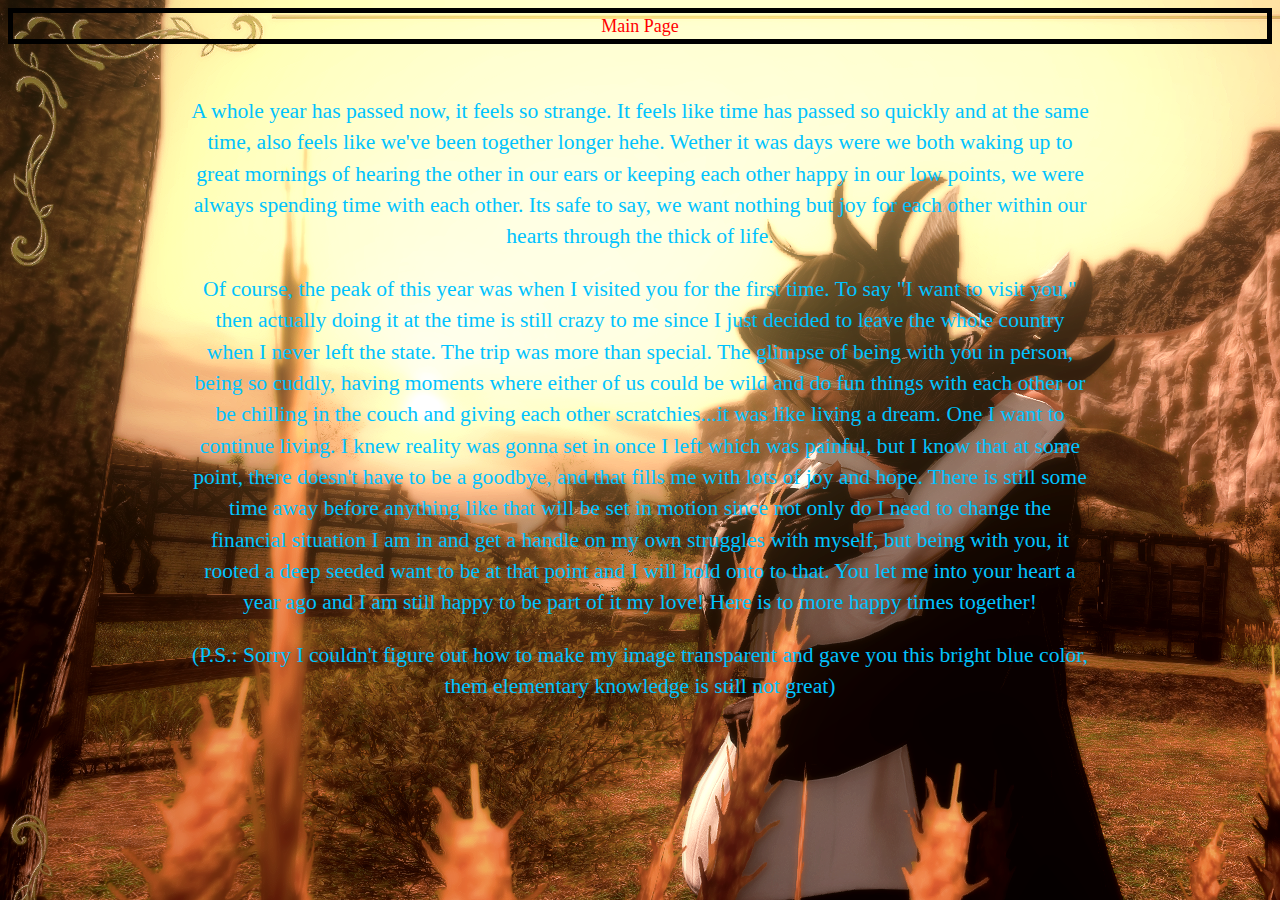
<file: HTMLs/Letter.html>
<!DOCTYPE html>
<html lang="en">
<head>
    <meta charset="UTF-8">
    <meta name="viewport" content="width=device-width, initial-scale=1.0">
    <link rel="stylesheet" href="../CSS Styles/Style.css">
    <title>A Few Words</title>
</head>
<nav> <a href="index.html"> Main Page</a></nav>
<body class="body-main">
    <div>
        <section>
    <p class="Letter"> 
A whole year has passed now, it feels so strange. It feels like time has passed so quickly and at the same time, also feels like we've been together longer hehe. Wether it was days were we both waking up to great mornings of hearing the other in our ears or keeping each other happy in our low points, we were always spending time with each other. Its safe to say, we want nothing but joy for each other within our hearts through the thick of life.    
</p>
<p class="Letter"> Of course, the peak of this year was when I visited you for the first time. To say "I want to visit you," then actually doing it at the time is still crazy to me since I just decided to leave the whole country when I never left the state. The trip was more than special. The glimpse of being with you in person, being so cuddly, having moments where either of us could be wild and do fun things with each other or be chilling in the couch and giving each other scratchies...it was like living a dream. One I want to continue living. I knew reality was gonna set in once I left which was painful, but I know that at some point, there doesn't have to be a goodbye, and that fills me with lots of joy and hope. There is still some time away before anything like that will be set in motion since not only do I need to change the financial situation I am in and get a handle on my own struggles with myself, but being with you, it rooted a deep seeded want to be at that point and I will hold onto to that. You let me into your heart a year ago and I am still happy to be part of it my love! Here is to more happy times together!   
</p>
<p class="Letter">
(P.S.: Sorry I couldn't figure out how to make my image transparent and gave you this bright blue color, them elementary knowledge is still not great)
</p>
</section>
</div>
<div>

</div>  
<div>

   <style>
body {
background-image: url('../Pictures/HappiestDay.png');
}
   </style>
      
        
    
</div>
</body>
</html>
</file>
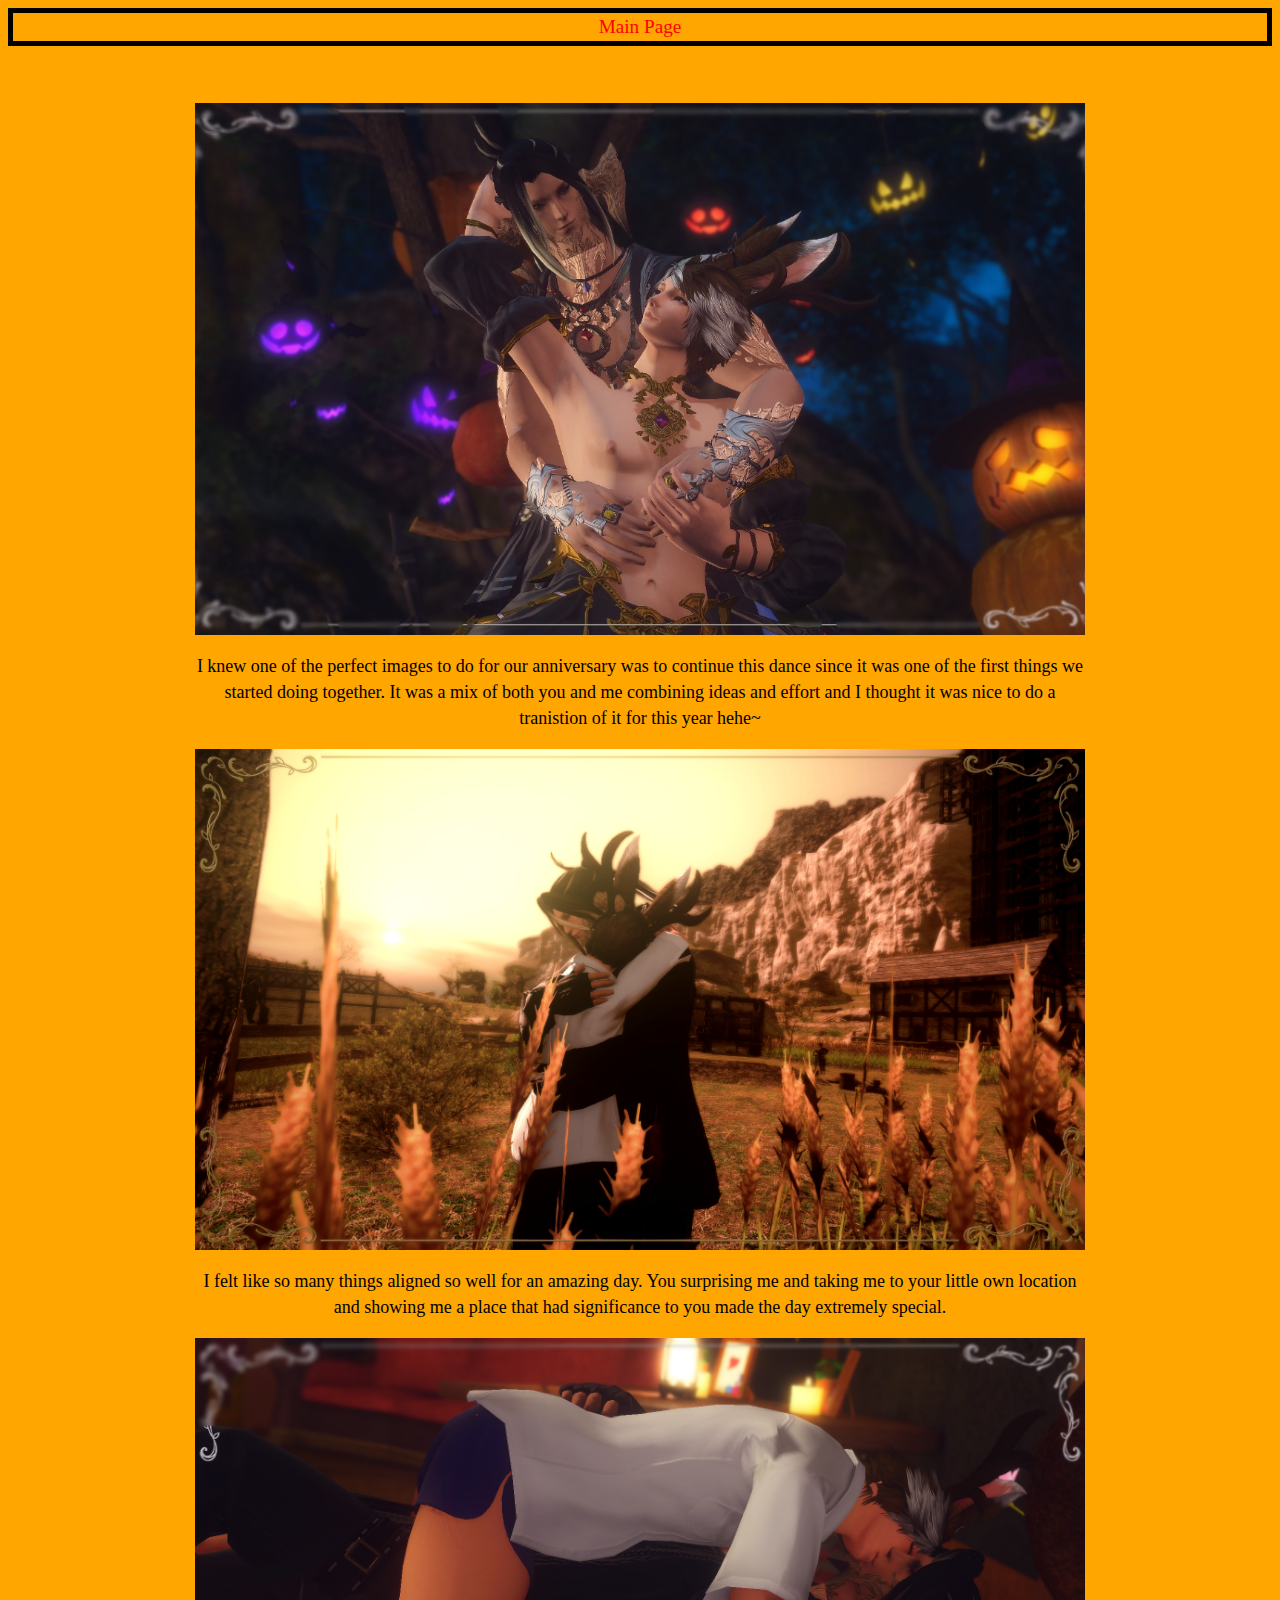
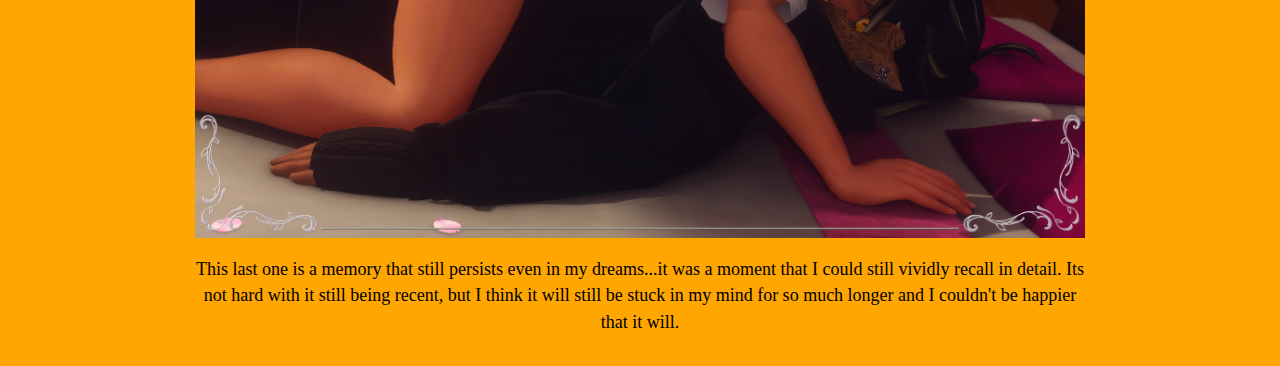
<file: HTMLs/Pictures.html>
<!DOCTYPE html>
<html lang="en">
<head>
    <meta charset="UTF-8">
    <meta name="viewport" content="width=device-width, initial-scale=1.0">
    <link rel="stylesheet" href="../CSS Styles/Pictures.css">
    <title>A Few Words</title>
</head> 
<nav> <a href="index.html"> Main Page</a></nav>

<body class="body-main">
   <div class="row">
    <div class="column">
        <section>
        
            <img src="../Pictures/OurContinuingDanceResize.png" alt="Test" class="center">
         
            <p>I knew one of the perfect images to do for our anniversary was to continue this dance since it was one of the first things we started doing together. It was a mix of both you and me combining ideas and effort and I thought it was nice to do a tranistion of it for this year hehe~
                  </p>
   
</section>
<section>
        
    <img src="../Pictures/HappiestDay.png" alt="Test" class="center">
    
    <p>
        I felt like so many things aligned so well for an amazing day. You surprising me and taking me to your little own location and showing me a place that had significance to you made the day extremely special.
          </p>

</section>
<section>
        
    <img src="../Pictures/Passion.png" alt="Test" class="center">
    
    <p>
This last one is a memory that still persists even in my dreams...it was a moment that I could still vividly recall in detail. Its not hard with it still being recent, but I think it will still be stuck in my mind for so much longer and I couldn't be happier that it will.
    </p>

</section>
</div>
</div>
</body>
</html>
</file>
<file: CSS Styles/Style.css>
nav {
  margin: 0;
  padding: 0;
  list-style: none;

  margin-bottom: 52px;
  border: 5px solid black;
  border-style: solid;
  border-color: black;
  text-decoration: none;

  display: flex;
  flex-wrap: wrap;
  flex-direction: row;
  flex: 1;
  gap: 1rem;
  justify-content: space-evenly;
  align-items: center;
}

.main {
  color: brown;
  text-align: center;
  font-size: 48px;
}

p {
  color: black;
  font-size: larger;
}

.Letter {
  color: rgb(0, 195, 255);
  font-size: larger;
}

div {
  text-align: center;
  width: 100%;
  max-width: 900px;
  margin: auto;
}


.body-main {
  background-color: #ffa600;
  /* Get fonts for root folder */
  font-size: large;
  font-weight: 500;
  line-height: 1.45;
}

.center {

  background-color: rgba(255,255,255,0.6);
  opacity: 0.2;
}



a {
  text-decoration: none;
}
a:link {
  color: red;
}
a:visited {
  color: blueviolet;
}
a:hover {
  color: orangered;
}
a:focus {
  color: orangered;
}

@media (max-widith: 992px) {
  .nav-list {
    font-size: 25px;
  }
}
</file>
<file: CSS Styles/Pictures.css>
nav {
    margin: 0;
    padding: 0;
    list-style: none;
  
    margin-bottom: 52px;
    border: 5px solid black;
    border-style: solid;
    border-color: black;
    text-decoration: none;
  
    display: flex;
    flex-wrap: wrap;
    flex-direction: row;
    flex: 1;
    gap: 1rem;
    justify-content: space-evenly;
    align-items: center;
  }

  .main {
    color: brown;
    text-align: center;
    font-size: 48px;
  }
  
  p {
    color: black;
    font-size: large;
  }
  
  div {
    text-align: center;
    width: 100%;
    max-width: 900px;
    margin: auto;
  }
  
  .body-main {
    background-color: #ffa600;
    /* Get fonts for root folder */
    font-size: larger;
    /* Font-weight */
    line-height: 1.45;
  }
  
  .center {
    display: block;
    margin-left: auto;
    margin-right: auto;
    width: 100%;
  }

  .row {
    display: flex;
    
  }
img {justify-content: center;}
  .column {
    flex: 33.33%;
    padding: 5px;
  }

  a {
    text-decoration: none;
  }
  a:link {
    color: red;
  }
  a:visited {
    color: blueviolet;
  }
  a:hover {
    color: orangered;
  }
  a:focus {
    color: orangered;
  }
  
  @media  (max-widith: 992px) {
    .nav-list {
      font-size: 25px;
    }
  }
</file>
